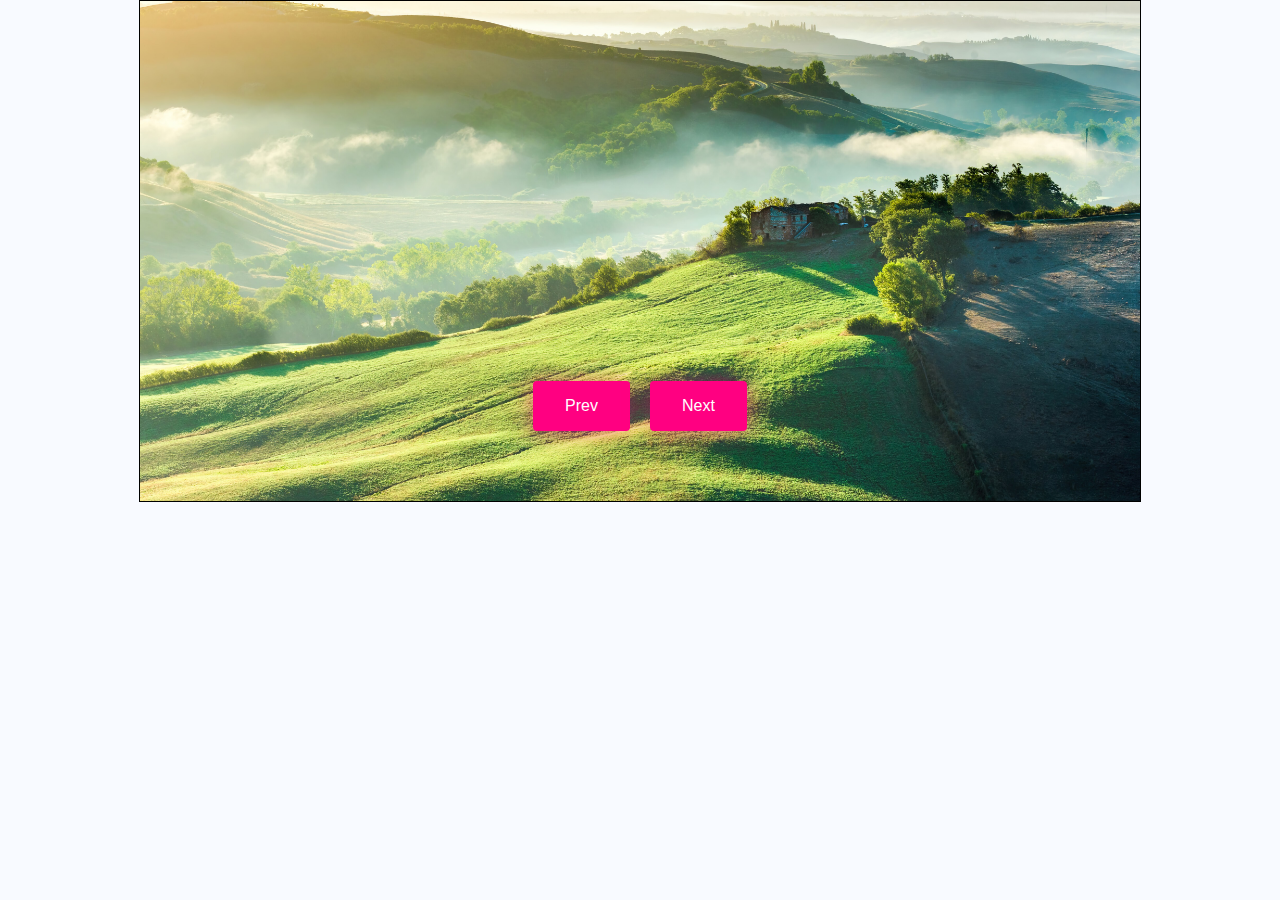
<file: uy ishi slidr va rgb/Amaliot slider/index.html>
<!DOCTYPE html>
<html lang="en">
  <head>
    <meta charset="UTF-8" />
    <meta http-equiv="X-UA-Compatible" content="IE=edge" />
    <meta name="viewport" content="width=device-width, initial-scale=1.0" />
    <title>Slider</title>
    <link rel="stylesheet" href="./style.css" />
    <link rel="stylesheet" href="./button.css" />
  </head>

  <body>
    <div class="slider">
      <div class="slider-img">
        <img src="./images/gori-3840x2160-oblaka-nebo-23318.jpg" alt="" />
        <img
          src="./images/osen-5120x2880-gori-derevya-zakat-nebo-23773.jpg"
          alt=""
        />
        <img src="./images/plyaj-3840x2160-plyaj-17813.jpg" alt="" />
        <img src="./images/vodopad-3840x2160-vodopad-18277.jpg" alt="" />
        <img src="./images/wp6606918-nodejs-wallpapers.jpg" alt="" />
        <img src="./images/surface-duo-3840x2160-23832.jpg" alt="" />
      </div>

      <div class="slider-btn">
        <button class="btn btn-prev bubbly-button">Prev</button>
        <button class="btn btn-next bubbly-button">Next</button>
      </div>
    </div>

    <script src="./button.js"></script>
    <script src="./js.js"></script>
  </body>
</html>
</file>
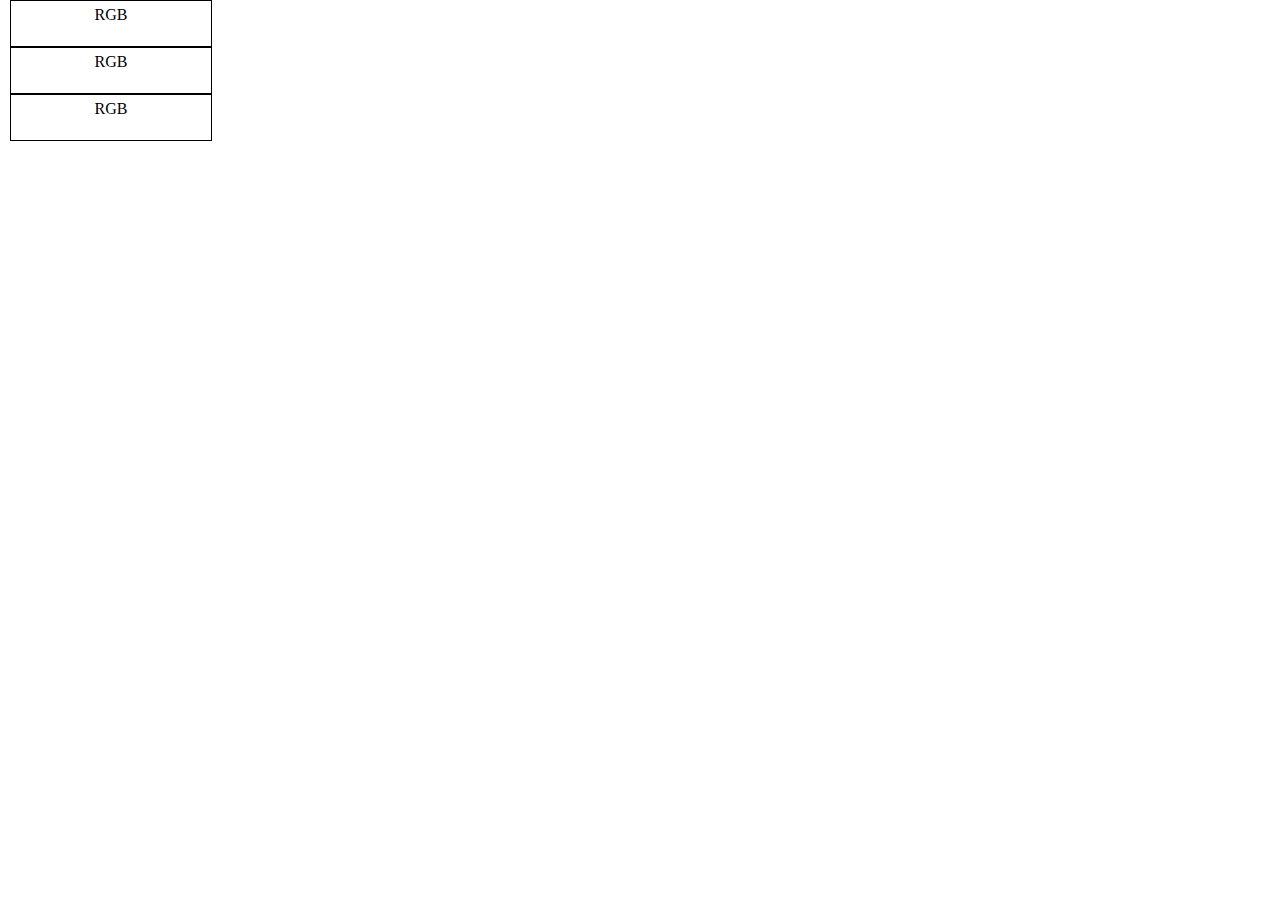
<file: uy ishi slidr va rgb/Random RGB three colors/index.html>
<!DOCTYPE html>
<html lang="ru">
  <head>
    <meta charset="UTF-8" />
    <meta name="viewport" content="width=device-width, initial-scale=1.0" />
    <title>Three colors</title>
    <link href="./CSS/style.css" rel="stylesheet" />
  </head>
  <body>
    <div class="text">RGB</div>
    <div class="text">RGB</div>
    <div class="text">RGB</div>

    <script src="js/app.js"></script>
  </body>
</html>
</file>
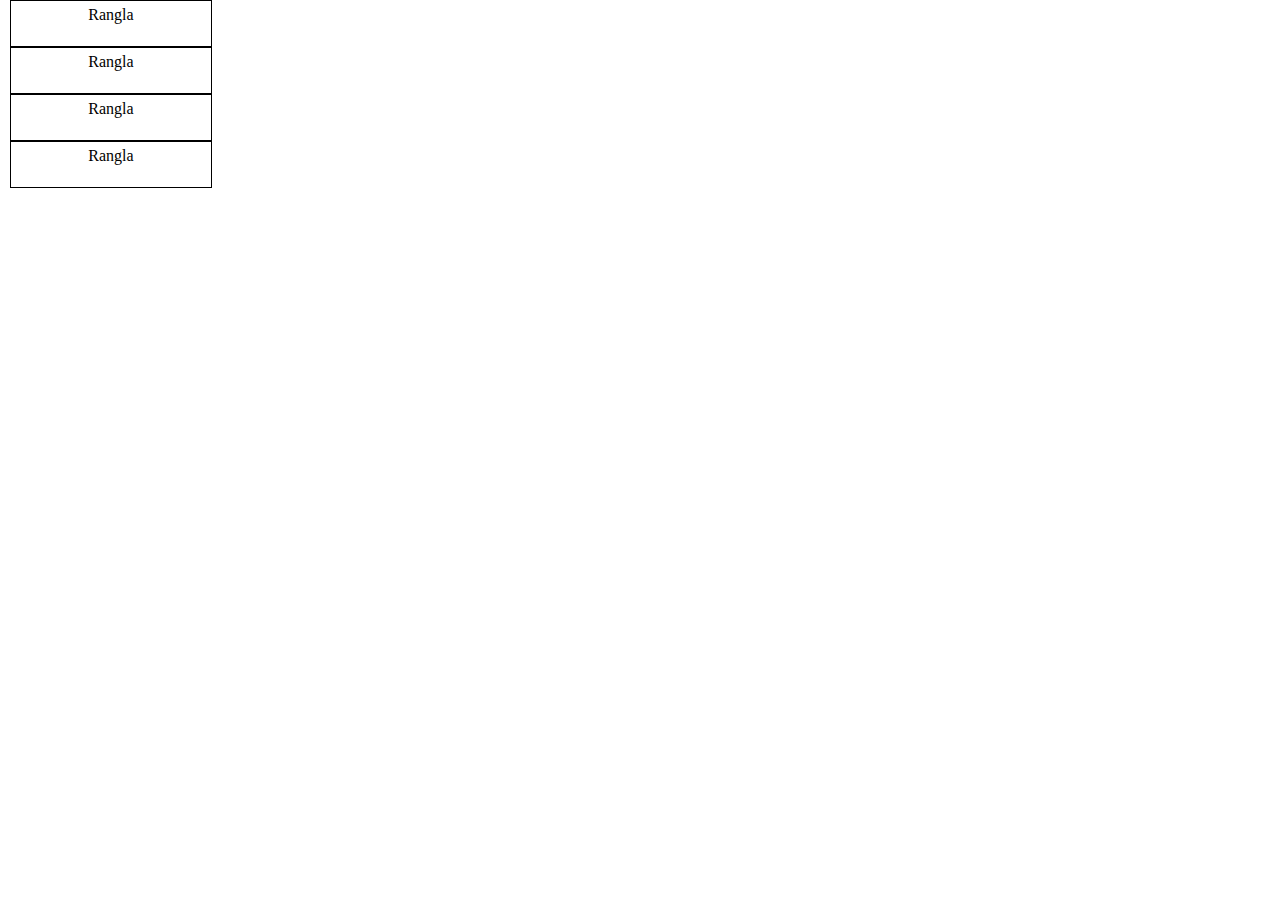
<file: uy ishi slidr va rgb/random rgb/index.html>
<!DOCTYPE html>
<html lang="ru">
  <head>
    <meta charset="UTF-8" />
    <meta name="viewport" content="width=device-width, initial-scale=1.0" />
    <title>rgb colors</title>
    <link href="css/styles.css" rel="stylesheet" />
  </head>
  <body>
    <div class="text">Rangla</div>
    <div class="text">Rangla</div>
    <div class="text">Rangla</div>
    <div class="text">Rangla</div>
    <script src="js/scripts.js"></script>
  </body>
</html>
</file>
<file: uy ishi slidr va rgb/Amaliot slider/style.css>
*{
    margin: 0;
    padding: 0;
}
.slider{
    border: 1px solid black;
    max-width: 1000px;
    height: 500px;
    margin: auto;
    position: relative;
}
.slider-img{
    width: 100%;
    height: 100%;
}
.slider-img img{
    width: 100%;
    height: 100%;
    object-fit: cover;
    display: none;
}
.slider-img img:first-child{
    display: block;
}
.slider-btn{
    position: absolute;
    width: 100%;
    bottom: 10px;
    display: flex;
    justify-content: center;
   
}
.btn-prev{
    margin-right:20px;
}
.btn{
    cursor: pointer;
}
</file>
<file: uy ishi slidr va rgb/Amaliot slider/button.css>
body {
    font-size: 16px;
    font-family: 'Helvetica', 'Arial', sans-serif;
    text-align: center;
    background-color: #f8faff;
  }
  .bubbly-button {
    font-family: 'Helvetica', 'Arial', sans-serif;
    display: inline-block;
    font-size: 1em;
    padding: 1em 2em;
    margin-top: 100px;
    margin-bottom: 60px;
    -webkit-appearance: none;
    appearance: none;
    background-color: #ff0081;
    color: #fff;
    border-radius: 4px;
    border: none;
    cursor: pointer;
    position: relative;
    transition: transform ease-in 0.1s, box-shadow ease-in 0.25s;
    box-shadow: 0 2px 25px rgba(255, 0, 130, 0.5);
  }
  .bubbly-button:focus {
    outline: 0;
  }
  .bubbly-button:before, .bubbly-button:after {
    position: absolute;
    content: '';
    display: block;
    width: 140%;
    height: 100%;
    left: -20%;
    z-index: -1000;
    transition: all ease-in-out 0.5s;
    background-repeat: no-repeat;
  }
  .bubbly-button:before {
    display: none;
    top: -75%;
    background-image: radial-gradient(circle, #ff0081 20%, transparent 20%), radial-gradient(circle, transparent 20%, #ff0081 20%, transparent 30%), radial-gradient(circle, #ff0081 20%, transparent 20%), radial-gradient(circle, #ff0081 20%, transparent 20%), radial-gradient(circle, transparent 10%, #ff0081 15%, transparent 20%), radial-gradient(circle, #ff0081 20%, transparent 20%), radial-gradient(circle, #ff0081 20%, transparent 20%), radial-gradient(circle, #ff0081 20%, transparent 20%), radial-gradient(circle, #ff0081 20%, transparent 20%);
    background-size: 10% 10%, 20% 20%, 15% 15%, 20% 20%, 18% 18%, 10% 10%, 15% 15%, 10% 10%, 18% 18%;
  }
  .bubbly-button:after {
    display: none;
    bottom: -75%;
    background-image: radial-gradient(circle, #ff0081 20%, transparent 20%), radial-gradient(circle, #ff0081 20%, transparent 20%), radial-gradient(circle, transparent 10%, #ff0081 15%, transparent 20%), radial-gradient(circle, #ff0081 20%, transparent 20%), radial-gradient(circle, #ff0081 20%, transparent 20%), radial-gradient(circle, #ff0081 20%, transparent 20%), radial-gradient(circle, #ff0081 20%, transparent 20%);
    background-size: 15% 15%, 20% 20%, 18% 18%, 20% 20%, 15% 15%, 10% 10%, 20% 20%;
  }
  .bubbly-button:active {
    transform: scale(0.9);
    background-color: #e60074;
    box-shadow: 0 2px 25px rgba(255, 0, 130, 0.2);
  }
  .bubbly-button.animate:before {
    display: block;
    animation: topBubbles ease-in-out 0.75s forwards;
  }
  .bubbly-button.animate:after {
    display: block;
    animation: bottomBubbles ease-in-out 0.75s forwards;
  }
  @keyframes topBubbles {
    0% {
      background-position: 5% 90%, 10% 90%, 10% 90%, 15% 90%, 25% 90%, 25% 90%, 40% 90%, 55% 90%, 70% 90%;
    }
    50% {
      background-position: 0% 80%, 0% 20%, 10% 40%, 20% 0%, 30% 30%, 22% 50%, 50% 50%, 65% 20%, 90% 30%;
    }
    100% {
      background-position: 0% 70%, 0% 10%, 10% 30%, 20% -10%, 30% 20%, 22% 40%, 50% 40%, 65% 10%, 90% 20%;
      background-size: 0% 0%, 0% 0%, 0% 0%, 0% 0%, 0% 0%, 0% 0%;
    }
  }
  @keyframes bottomBubbles {
    0% {
      background-position: 10% -10%, 30% 10%, 55% -10%, 70% -10%, 85% -10%, 70% -10%, 70% 0%;
    }
    50% {
      background-position: 0% 80%, 20% 80%, 45% 60%, 60% 100%, 75% 70%, 95% 60%, 105% 0%;
    }
    100% {
      background-position: 0% 90%, 20% 90%, 45% 70%, 60% 110%, 75% 80%, 95% 70%, 110% 10%;
      background-size: 0% 0%, 0% 0%, 0% 0%, 0% 0%, 0% 0%, 0% 0%;
    }
  }
</file>
<file: uy ishi slidr va rgb/Random RGB three colors/CSS/style.css>
html,
body {
  margin: 0;
}
.text {
  border: 1px solid black;
  width: 200px;
  height: 40px;
  margin-left: 10px;
  align-items: center;
  text-align: center;
  padding-top: 5px;
  color: #000;
}
</file>
<file: uy ishi slidr va rgb/random rgb/css/styles.css>
html, body{
    margin: 0;
}
.text {
	border: 1px solid black;
	width: 200px;
	height: 40px;
	margin-left: 10px;
	align-items: center;
	text-align: center;
	padding-top: 5px;
	color: #000;
  }
</file>
